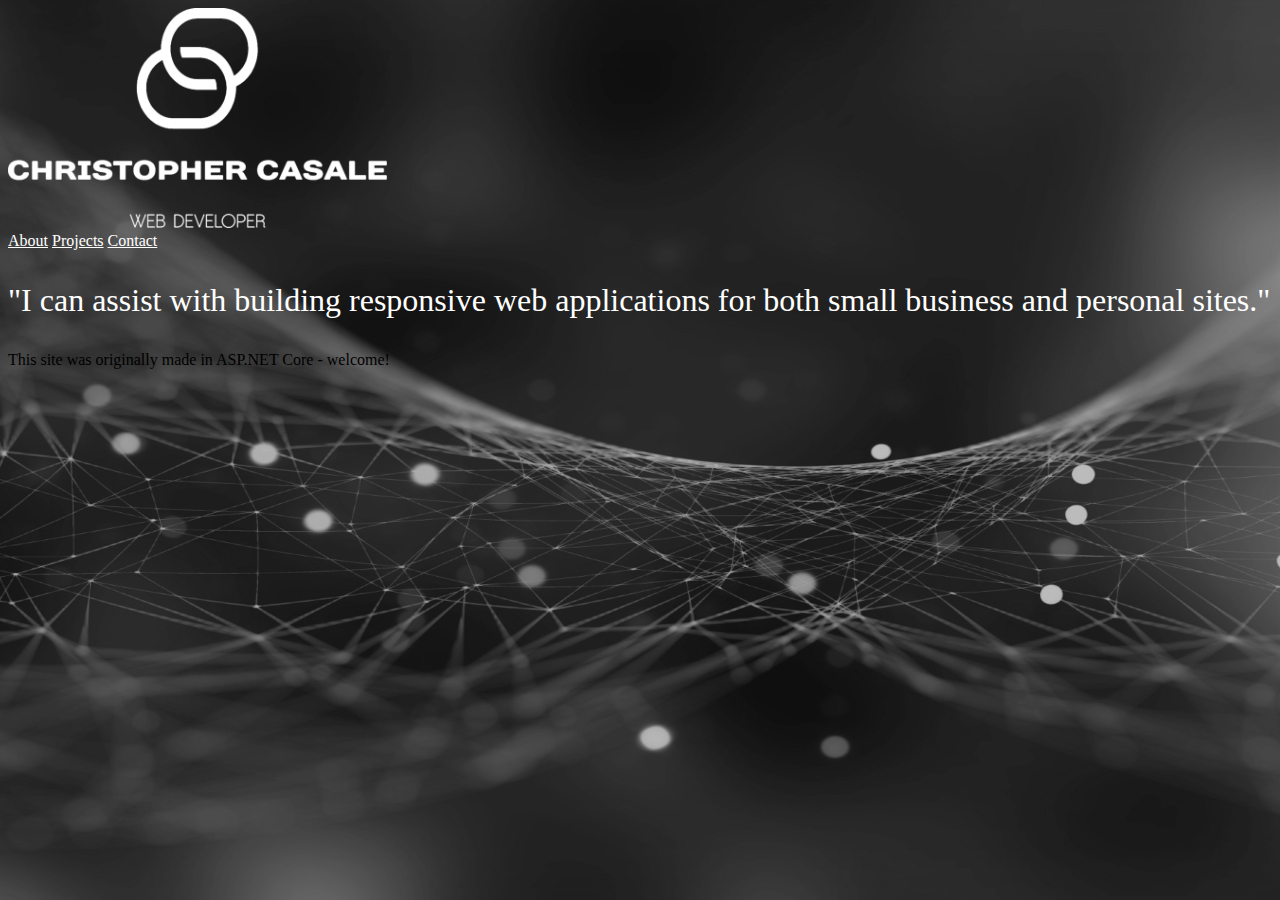
<file: index.html>
<!DOCTYPE html>
<html lang="en">
<head>
    <meta charset="utf-8" />
    <meta name="viewport" content="width=device-width, initial-scale=1.0" />
    <title>CJProfileSite</title>
    <link href="styles.css" rel="stylesheet"> 
    <link href="https://cdn.jsdelivr.net/npm/bootstrap@5.3.0-alpha3/dist/css/bootstrap.min.css" rel="stylesheet" integrity="sha384-KK94CHFLLe+nY2dmCWGMq91rCGa5gtU4mk92HdvYe+M/SXH301p5ILy+dN9+nJOZ" crossorigin="anonymous">
    <script src="https://cdn.jsdelivr.net/npm/bootstrap@5.3.0-alpha3/dist/js/bootstrap.bundle.min.js" integrity="sha384-ENjdO4Dr2bkBIFxQpeoTz1HIcje39Wm4jDKdf19U8gI4ddQ3GYNS7NTKfAdVQSZe" crossorigin="anonymous"></script>
</head>
<body>
    <div class="container-fluid p-4">
        <div class="row" id="logo">
            <div class="col-12">
                <a href="https://newboy54.github.io/index.html"><img class="img-fluid mx-auto d-block" src="CJLogoTransparency.png" style="width:30%"/></a>
            </div>
        </div>
        <div class="row">
            <div class="col-12 border-bottom p-4 d-flex justify-content-center">
                <a href="https://newboy54.github.io/about.html" class="btn btn-outline-light text-light mx-1">About</a>
                <a href="https://newboy54.github.io/projects.html" class="btn btn-outline-light text-light mx-1">Projects</a>
                <a href="https://newboy54.github.io/contact.html" class="btn btn-outline-light text-light mx-1">Contact</a>
            </div>
        </div>
        <div class="row">
            <div class="col-12 p-4 d-flex justify-content-center">
                <p class="contenttext">"I can assist with building responsive web applications for both small business and personal sites."</p>
            </div>
        </div>
        <div class="row">
            <div class="col-12 border-top d-flex justify-content-center">
                <p class="text-white">This site was originally made in ASP.NET Core - welcome!</p>
            </div>
        </div>
    </div>
</body>
</html>
</file>
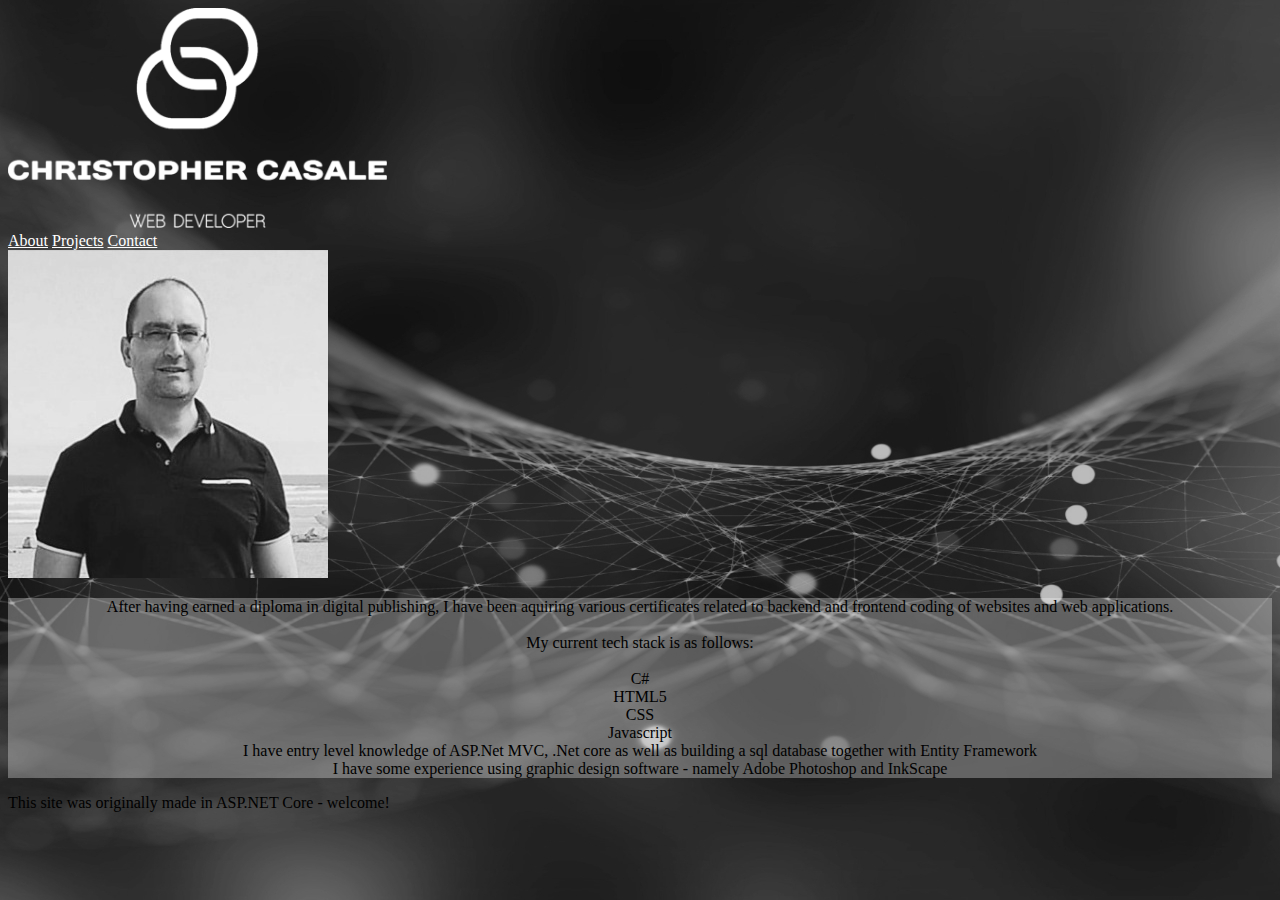
<file: about.html>
<!DOCTYPE html>
<html lang="en">
<head>
    <meta charset="utf-8" />
    <meta name="viewport" content="width=device-width, initial-scale=1.0" />
    <title>CJProfileSite</title>
    <link href="styles.css" rel="stylesheet"> 
    <link href="https://cdn.jsdelivr.net/npm/bootstrap@5.3.0-alpha3/dist/css/bootstrap.min.css" rel="stylesheet" integrity="sha384-KK94CHFLLe+nY2dmCWGMq91rCGa5gtU4mk92HdvYe+M/SXH301p5ILy+dN9+nJOZ" crossorigin="anonymous">
    <script src="https://cdn.jsdelivr.net/npm/bootstrap@5.3.0-alpha3/dist/js/bootstrap.bundle.min.js" integrity="sha384-ENjdO4Dr2bkBIFxQpeoTz1HIcje39Wm4jDKdf19U8gI4ddQ3GYNS7NTKfAdVQSZe" crossorigin="anonymous"></script>
</head>
<body>
    <div class="container-fluid p-4">
        <div class="row" id="logo">
            <div class="col-12">
                <a href="https://newboy54.github.io/index.html"><img class="img-fluid mx-auto d-block" src="CJLogoTransparency.png" style="width:30%"/></a>
            </div>
        </div>
        <div class="row">
            <div class="col-12 border-bottom p-4 d-flex justify-content-center">
                <a href="https://newboy54.github.io/about.html" class="btn btn-outline-light text-light mx-1">About</a>
                <a href="https://newboy54.github.io/projects.html" class="btn btn-outline-light text-light mx-1">Projects</a>
                <a href="https://newboy54.github.io/contact.html" class="btn btn-outline-light text-light mx-1">Contact</a>
            </div>
        </div>
        <div class="row">
            <div class="col-md-6 mt-4 mb-4 d-flex justify-content-center">
                <img class="img-fluid rounded-circle" src="MePicForBasicSite.jpg" />
            </div>
            
            <div class="col-md-6 mt-4 mb-4" align="center" style="background-color:rgba(255,255,255,0.3);">
                <p class="text-light">
                    After having earned a diploma in digital publishing, I have been aquiring various certificates
                    related to backend and frontend coding of websites and web applications.<br />
                    <br />
            
                    My current tech stack is as follows:<br /><br />
                    C#<br />
                    HTML5<br />
                    CSS<br />
                    Javascript<br />
                    I have entry level knowledge of ASP.Net MVC, .Net core as well as building a sql database together
                    with Entity Framework<br />
                    I have some experience using graphic design software - namely Adobe Photoshop and InkScape
                </p>
            
            </div>
        </div>
        <div class="row">
            <div class="col-12 border-top d-flex justify-content-center">
                <p class="text-white">This site was originally made in ASP.NET Core - welcome!</p>
            </div>
        </div>
    </div>
   
    
    
</body>
</html>
</file>
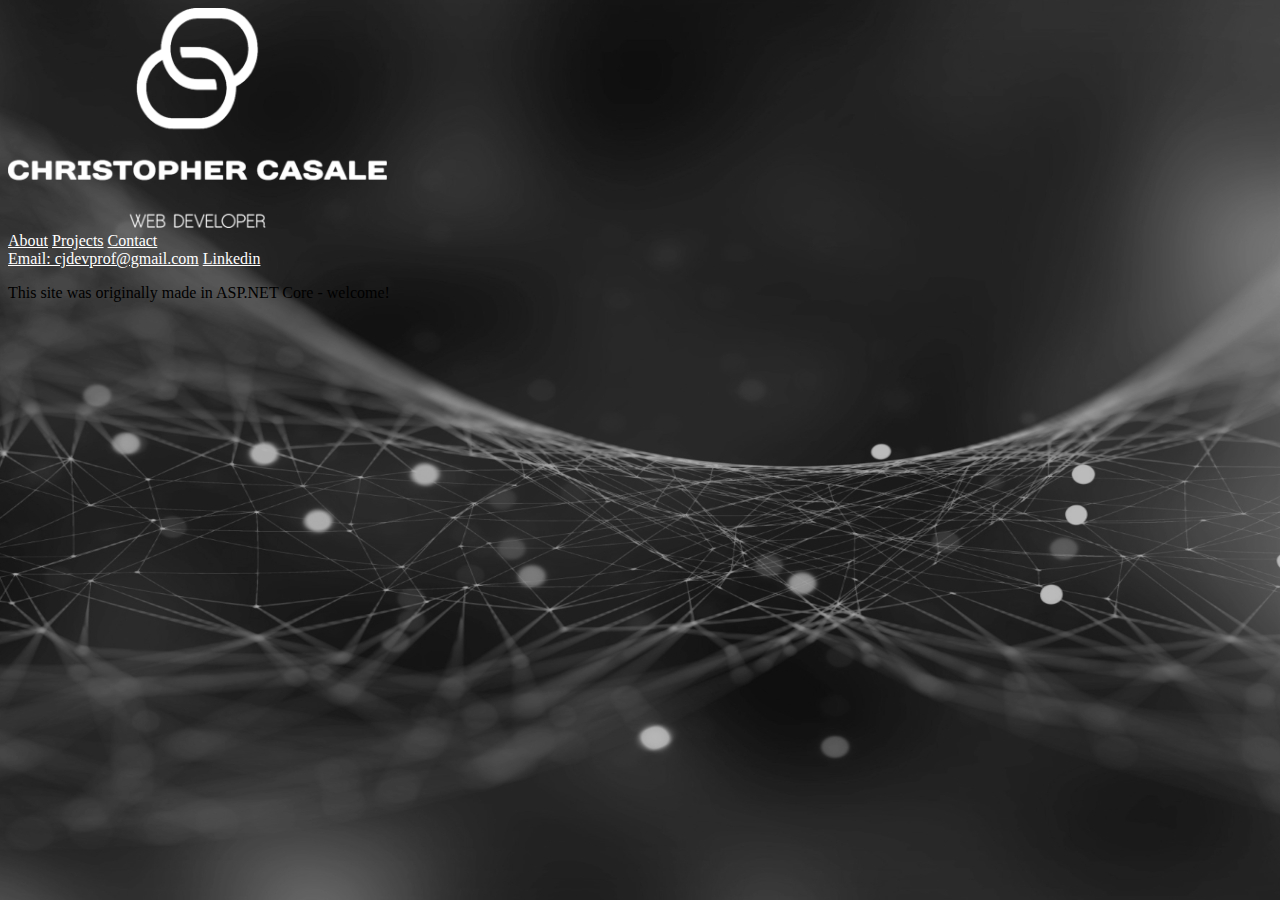
<file: contact.html>
<!DOCTYPE html>
<html lang="en">
<head>
    <meta charset="utf-8" />
    <meta name="viewport" content="width=device-width, initial-scale=1.0" />
    <title>CJProfileSite</title>
    <link href="styles.css" rel="stylesheet"> 
    <link href="https://cdn.jsdelivr.net/npm/bootstrap@5.3.0-alpha3/dist/css/bootstrap.min.css" rel="stylesheet" integrity="sha384-KK94CHFLLe+nY2dmCWGMq91rCGa5gtU4mk92HdvYe+M/SXH301p5ILy+dN9+nJOZ" crossorigin="anonymous">
    <script src="https://cdn.jsdelivr.net/npm/bootstrap@5.3.0-alpha3/dist/js/bootstrap.bundle.min.js" integrity="sha384-ENjdO4Dr2bkBIFxQpeoTz1HIcje39Wm4jDKdf19U8gI4ddQ3GYNS7NTKfAdVQSZe" crossorigin="anonymous"></script>
</head>
<body>
    <div class="container-fluid p-4">
        <div class="row" id="logo">
            <div class="col-12">
                <a href="https://newboy54.github.io/index.html"><img class="img-fluid mx-auto d-block" src="CJLogoTransparency.png" style="width:30%"/></a>
            </div>
        </div>
        <div class="row">
            <div class="col-12 border-bottom p-4 d-flex justify-content-center">
                <a href="https://newboy54.github.io/about.html" class="btn btn-outline-light text-light mx-1">About</a>
                <a href="https://newboy54.github.io/projects.html" class="btn btn-outline-light text-light mx-1">Projects</a>
                <a href="https://newboy54.github.io/contact.html" class="btn btn-outline-light text-light mx-1">Contact</a>
            </div>
        </div>
        <div class="row">
            <div class="col-12 p-4 d-flex justify-content-center">
                <div class="btn-group" role="group">
                    <a href="mailto:cjdevprof@gmail.com" class="btn btn-outline-light">Email: cjdevprof@gmail.com</a>
                    <a href="https://www.linkedin.com/in/chris-casale-00343549" class="btn btn-outline-light">Linkedin</a>
                </div>
                
            </div>
        </div>
        <div class="row">
            <div class="col-12 border-top d-flex justify-content-center">
                <p class="text-white">This site was originally made in ASP.NET Core - welcome!</p>
            </div>
        </div>
    </div>
</body>
</html>
</file>
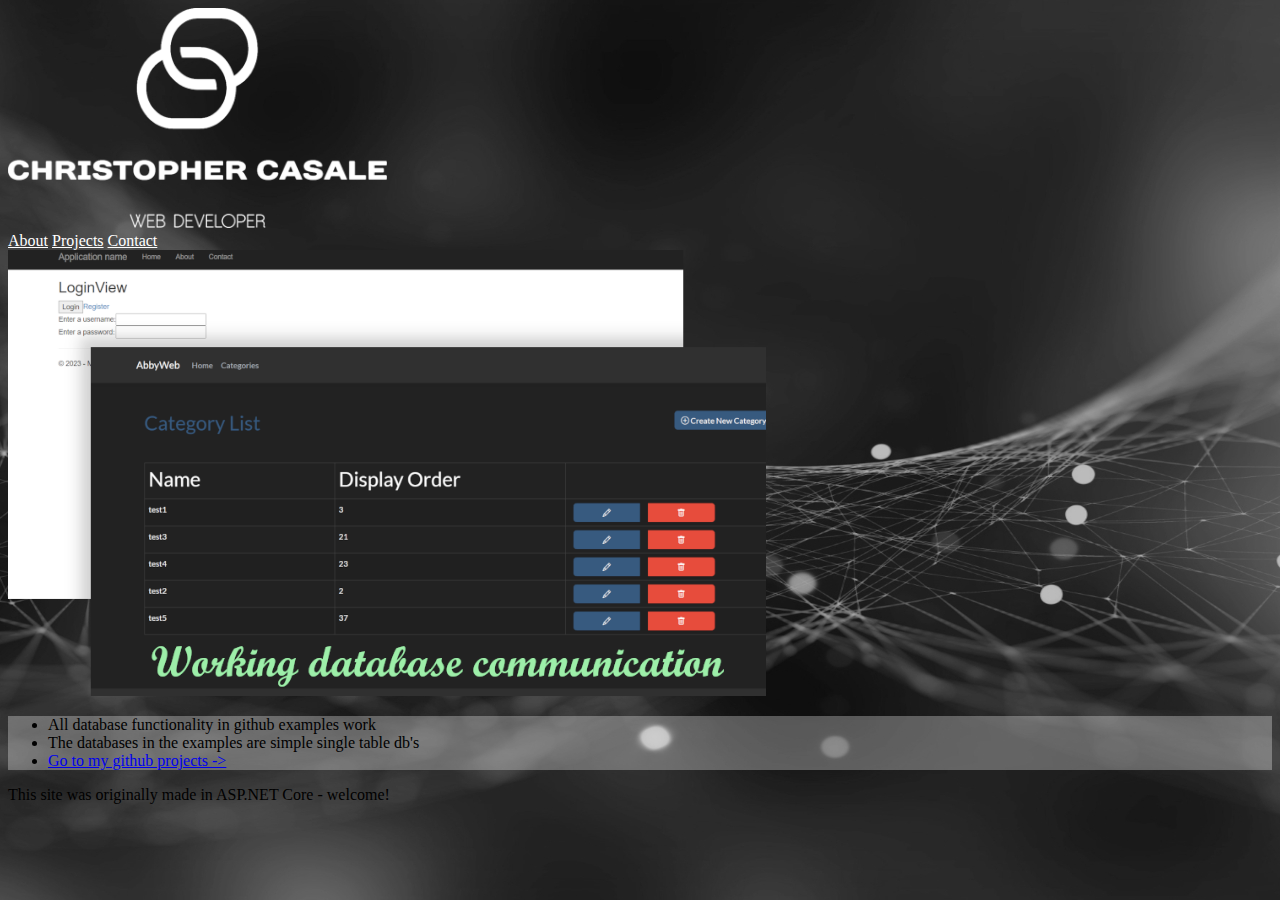
<file: projects.html>
<!DOCTYPE html>
<html lang="en">
<head>
    <meta charset="utf-8" />
    <meta name="viewport" content="width=device-width, initial-scale=1.0" />
    <title>CJProfileSite</title>
    <link href="styles.css" rel="stylesheet"> 
    <link href="https://cdn.jsdelivr.net/npm/bootstrap@5.3.0-alpha3/dist/css/bootstrap.min.css" rel="stylesheet" integrity="sha384-KK94CHFLLe+nY2dmCWGMq91rCGa5gtU4mk92HdvYe+M/SXH301p5ILy+dN9+nJOZ" crossorigin="anonymous">
    <script src="https://cdn.jsdelivr.net/npm/bootstrap@5.3.0-alpha3/dist/js/bootstrap.bundle.min.js" integrity="sha384-ENjdO4Dr2bkBIFxQpeoTz1HIcje39Wm4jDKdf19U8gI4ddQ3GYNS7NTKfAdVQSZe" crossorigin="anonymous"></script>
</head>
<body>
    <div class="container-fluid p-4">
        <div class="row" id="logo">
            <div class="col-12">
                <a href="https://newboy54.github.io/index.html"><img class="img-fluid mx-auto d-block" src="CJLogoTransparency.png" style="width:30%"/></a>
            </div>
        </div>
        <div class="row">
            <div class="col-12 border-bottom p-4 d-flex justify-content-center">
                <a href="https://newboy54.github.io/about.html" class="btn btn-outline-light text-light mx-1">About</a>
                <a href="https://newboy54.github.io/projects.html" class="btn btn-outline-light text-light mx-1">Projects</a>
                <a href="https://newboy54.github.io/contact.html" class="btn btn-outline-light text-light mx-1">Contact</a>
            </div>
        </div>
        <div class="row">
            <div class="col-md-6 mt-4 mb-4 p-4 d-flex justify-content-center">
                <img class="img-fluid" src="OverlappingScreenShots.png" style="width:60%" />
            </div>
            <div class="col-md-6 mt-4 mb-4 p-4 d-flex align-items-center justify-content-center text-light" style="background-color:rgba(255,255,255,0.3);">
                <ul>
                    <li>All database functionality in github examples work</li>
                    <li>The databases in the examples are simple single table db's</li>
                    <li><a href="https://github.com/NewBoy54" class="btn btn-primary">Go to my github projects -></a></li>
                </ul>
            </div>
        </div>
        <div class="row">
            <div class="col-12 border-top d-flex justify-content-center">
                <p class="text-white">This site was originally made in ASP.NET Core - welcome!</p>
            </div>
        </div>
    </div>
    <script src="https://cdn.jsdelivr.net/npm/bootstrap@5.1.3/dist/js/bootstrap.bundle.min.js" integrity="sha384-ka7Sk0Gln4gmtz2MlQnikT1wXgYsOg+OMhuP+IlRH9sENBO0LRn5q+8nbTov4+1p" crossorigin="anonymous"></script>
    
    
    
</body>
</html>
</file>
<file: styles.css>
body {
    background: url(Profile_site_background.jpg) no-repeat center center fixed;
    background-size: cover;
    
}

.btn-outline-light {
    color:white !important;
}

.btn-outline-light:hover {
    transition-duration: 0.4s;
    background-color:rgb(66, 78, 255) !important;
}

.list-group {
    
    background-color:black;
    opacity:0.3;
}
.list-group-item {
    color:white;
}

.contenttext {
    color:white;
    font-family:Georgia, 'Times New Roman', Times, serif;
    font-size:2em;
}

@media screen and (max-width:576px) {
    .contenttext {
        font-size: 1em;
    }
}

.contenttext-about {
    color: white;
    font-family: Georgia, 'Times New Roman', Times, serif;
    font-size: 1.5em;
}

@media screen and (max-width:576px) {
    .contenttext-about {
        font-size: 0.7em;
    }

    #picOfMe {
        width:60%;
    }
}
</file>
